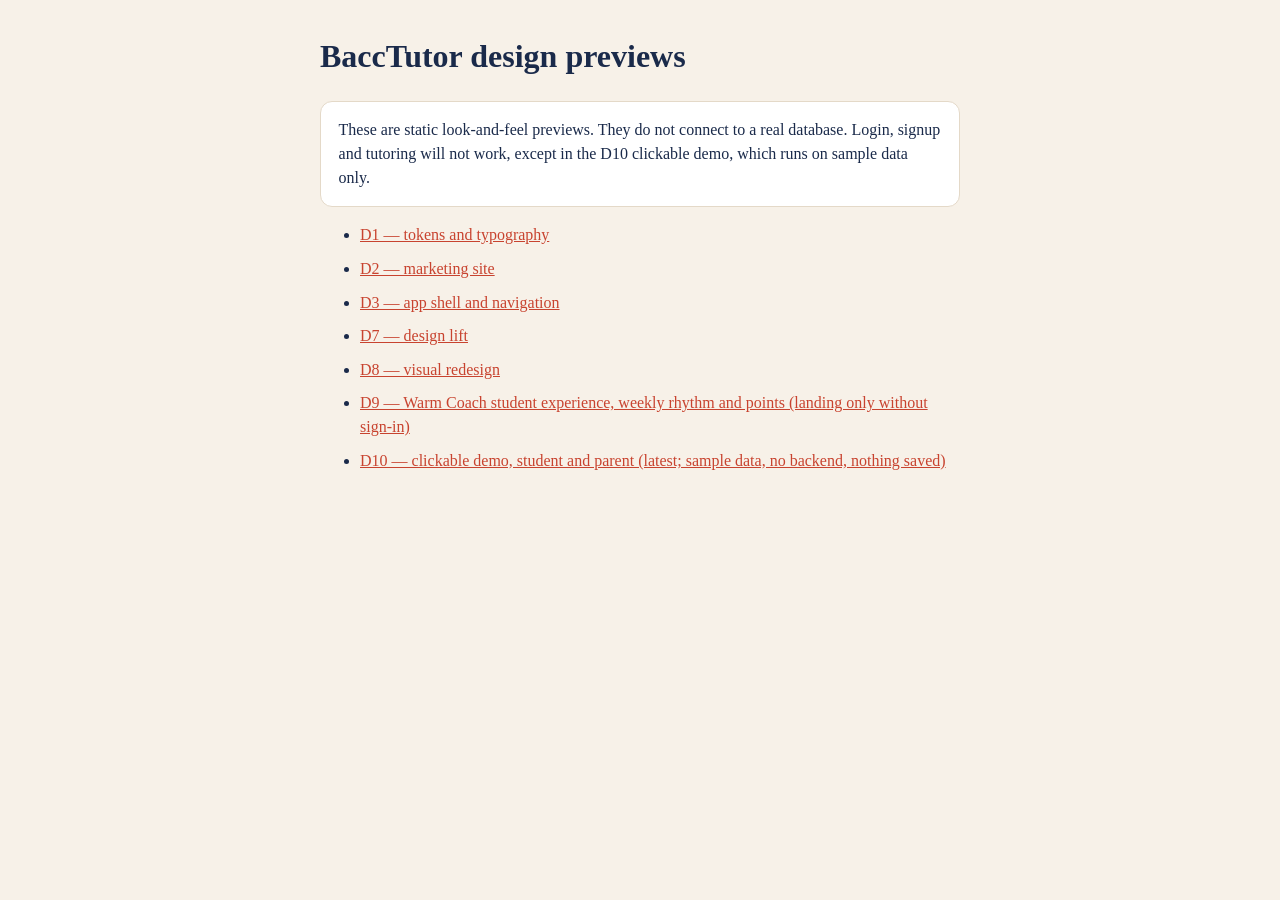
<file: index.html>
<!doctype html>
<html lang="en-GB">
<head>
  <meta charset="utf-8" />
  <meta name="viewport" content="width=device-width, initial-scale=1" />
  <title>BaccTutor design previews</title>
  <style>
    body{font-family:Georgia,serif;max-width:40rem;margin:2rem auto;padding:0 1.25rem;color:#1a2a4a;background:#f7f1e8;line-height:1.5}
    a{color:#C8432F}
    li{margin:0.6rem 0}
    .note{background:#fff;border:1px solid #e4d9c8;border-radius:12px;padding:1rem 1.1rem}
  </style>
</head>
<body>
  <h1>BaccTutor design previews</h1>
  <p class="note">These are static look-and-feel previews. They do not connect to a real database. Login, signup and tutoring will not work, except in the D10 clickable demo, which runs on sample data only.</p>
  <ul>
    <li><a href="./d1/">D1 — tokens and typography</a></li>
    <li><a href="./d2/">D2 — marketing site</a></li>
    <li><a href="./d3/">D3 — app shell and navigation</a></li>
    <li><a href="./d7/">D7 — design lift</a></li>
    <li><a href="./d8/">D8 — visual redesign</a></li>
    <li><a href="./d9/">D9 — Warm Coach student experience, weekly rhythm and points (landing only without sign-in)</a></li>
    <li><a href="./d10/">D10 — clickable demo, student and parent (latest; sample data, no backend, nothing saved)</a></li>
  </ul>
</body>
</html>
</file>
